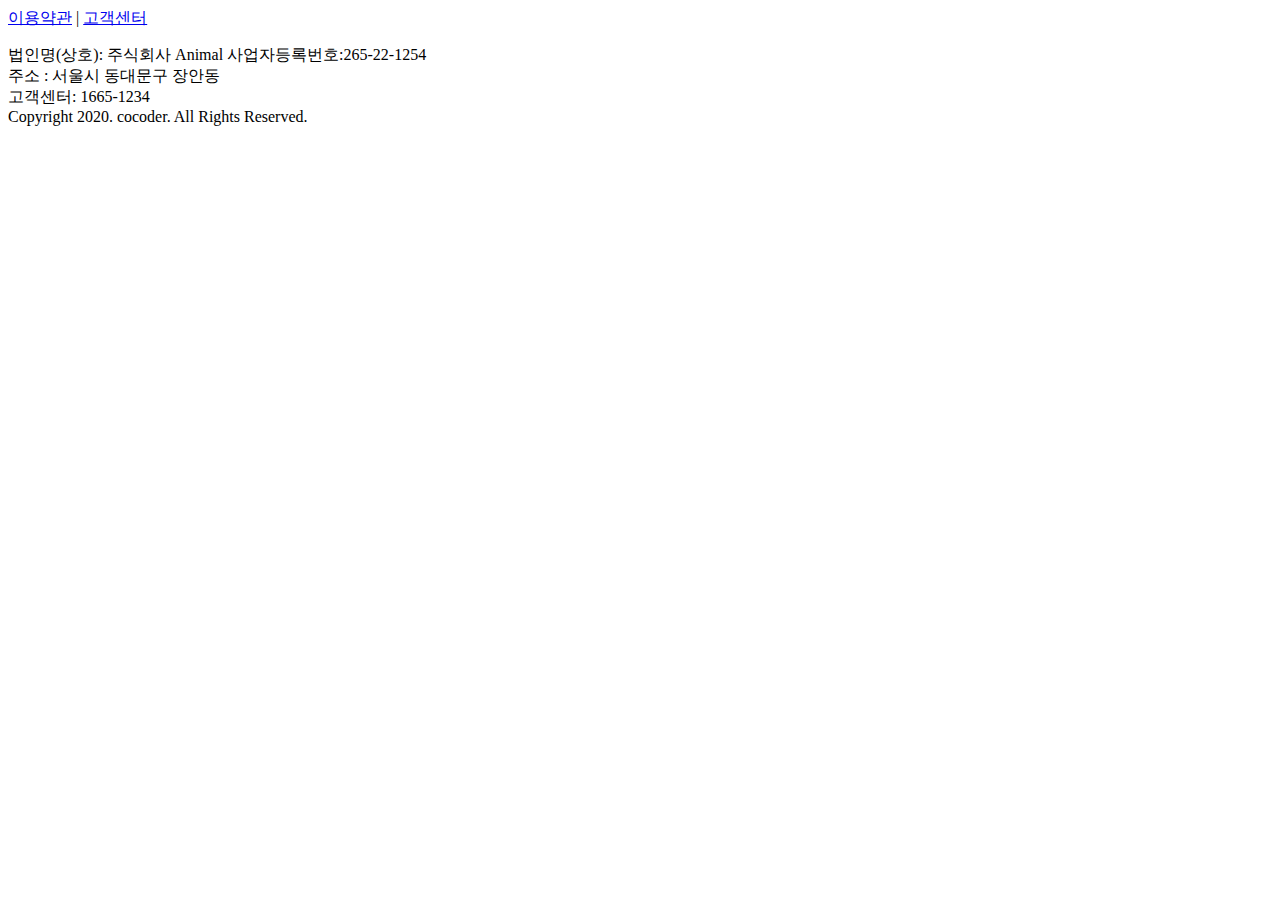
<file: src/main/resources/templates/fragments/footer.html>
<!DOCTYPE html>
<html xmlns:th="http://www.thymeleaf.org">
<th:block th:fragment="footerFragment">

	<footer>
		<div class="mt-5">
			<div class="text-center">
				<nav>
					<a href='https://cocoder.tistory.com' target='_blank'>이용약관</a> | 
					<a href='https://github.com/cocoder16' target='_blank'>고객센터</a>
				</nav>
				<p>
					<span>법인명(상호): 주식회사 Animal </span>
					<span>사업자등록번호:265-22-1254</span><br/> 
					<span>주소 : 서울시 동대문구 장안동</span><br/> 
					<span>고객센터: 1665-1234</span><br/>
					<span>Copyright 2020. cocoder. All Rights Reserved.</span>
				</p>
			</div>
		</div>
	</footer>

</th:block>
</html>
</file>
